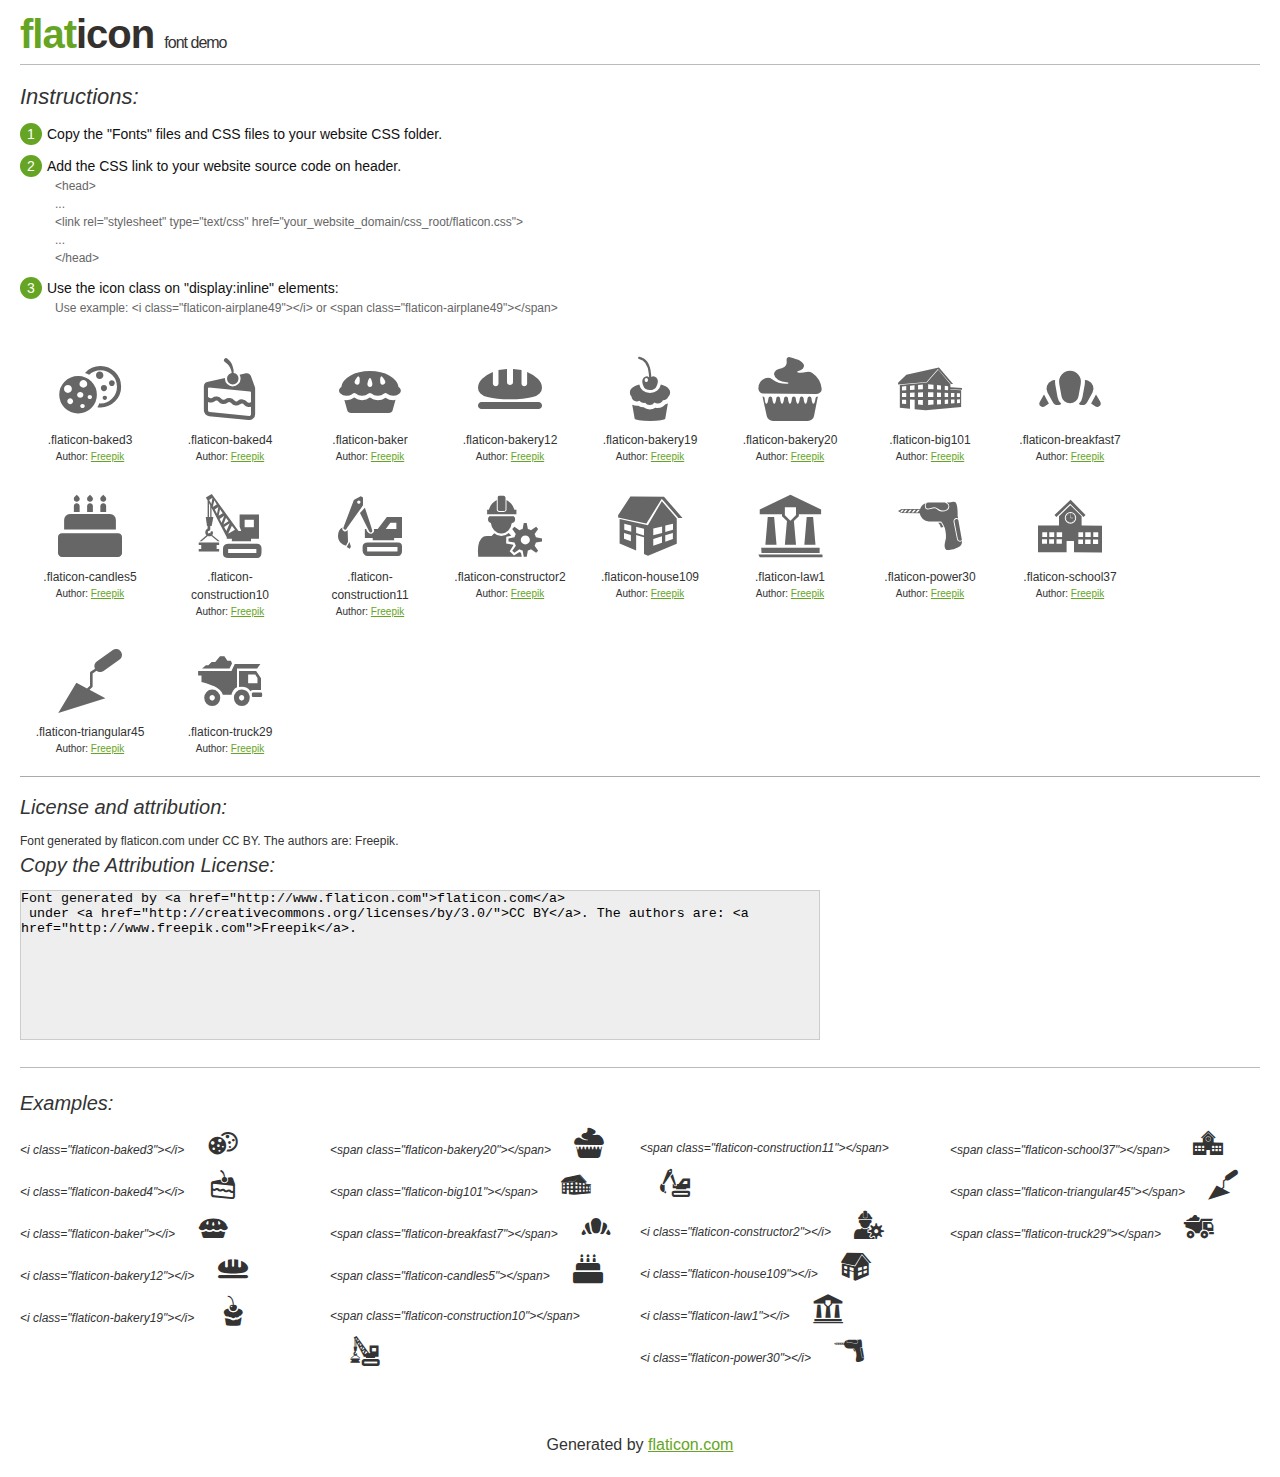
<file: fonts/flaticons/flaticon.html>
<!DOCTYPE html>
<html>

<head>
    <title>Flaticon WebFont</title>
    <link rel="stylesheet" type="text/css" href="../../css/flaticon.css">
    <meta charset="UTF-8">
    <style>
    body {
        font-family: sans-serif;
        line-height: 1.5;
        font-size: 16px;
        padding: 20px;
        color:#333;
    }
    * {
        -moz-box-sizing: border-box;
        -webkit-box-sizing: border-box;
        box-sizing: border-box;
        margin: 0;
        padding: 0;
    }
    [class^="flaticon-"]:before, [class*=" flaticon-"]:before, [class^="flaticon-"]:after, [class*=" flaticon-"]:after {
        font-family: Flaticon;
        font-size: 30px;
        font-style: normal;
        margin-left: 20px;
        color: #333;
    }
    .image p {
		font-size: 12px;
		margin: 0px;
		clear: none;
		width: 300px;
		line-height: 40px;
	}
    .text {
        float: left;
        font-size:14px;
        margin-top: 15px;
    }
    .text ul {
        margin-left:0px;
        color:#111;
        margin-bottom:20px;
    }
    .text .ex {
        font-size:12px;
        color:#666;
        margin-left:35px;
        display:block;
    }
    .text ul li {
        margin-top:10px;
        list-style:none;
    }
    .num {
        background:#66A523;
        color:#fff;
        border-radius:20px;
        padding:1px;
        display:inline-block;
        width:22px;
        height:22px;
        text-align:center;
        margin-right: 5px;
    }
    .text ul strong {
        font-weight:normal;
        color:#000;
    }
    .image {
        width: 280px;
        float: left;
        margin-bottom: 15px;
        margin-right: 30px;
    }
    #glyphs {
        clear: both;
    }
    .image p:nth-child(even) i {
        clear: none;
    }
    .glyph {
        display: inline-block;
        width: 120px;
        margin: 10px;
        text-align: center;
        vertical-align: top;
        background: #FFF;
    }
    .glyph .glyph-icon {
        padding: 10px;
        display: block;
        font-family:"Flaticon";
        font-size: 64px;
        line-height: 1;
    }
    .glyph .glyph-icon:before {
        font-size: 64px;
        color: #666;
        margin-left: 0;
    }
    .class-name {
        font-size: 12px;
    }
    .author-name {
		font-size: 10px;
	}
	a{
		color: #66A523;
	}
    .instructions {
        font-style:italic;
        font-size:22px;
        margin-bottom:10px;
    }
    .iconsuse {
        font-size:22px;
        font-style:italic;
        padding-top:20px;
        margin-top:20px;
        border-top:1px solid #bbb;
    }
    .usetitle {
        margin-bottom: 10px;
        font-size: 20px;
        font-style: italic;
    }
    .class-name:last-child {
        font-size: 10px;
        color:#888;
    }
    .class-name:last-child a {
        font-size: 10px;
        color:#555;
    }
    .class-name:last-child a:hover {
        color:#66A523;
    }
    .glyph > input {
        display: block;
        width: 100px;
        margin: 5px auto;
        text-align: center;
        font-size: 12px;
        cursor: text;
    }
    .glyph > input.icon-input {
        font-family:"Flaticon";
        font-size: 16px;
        margin-bottom: 10px;
    }
    h1.logo {
        font-size: 40px;
        letter-spacing: -1px;
        margin-top: -16px;
        text-transform: lowercase;
        border-bottom:1px solid #bbb;
    }
    h1.logo strong {
        font-size: 16px;
        font-family:sans-serif;
        font-weight:normal;
        color:#333;
    }
    h1.logo a {
        color:#34302d;
        text-decoration: none;
    }
    h1.logo a span {
        color:#66A523;
    }
    #footer {
        padding-top:40px;
        clear:both;
        text-align:center;
    }
    #footer a {
        color:#66A523;
    }
    textarea {
		margin: 0px;
		width: 800px;
		height: 150px;
		border: 1px solid #CCC;
		resize: none;
		background: #EEE;
    }
    .author-link, .attrDiv a{
    	font-size: 12px;
    	color: #333;
    	text-decoration: none;
    }
    .external {
    	display: block;
    }
    .attrDiv {
		font-size: 12px;
	}
    .attribution {
        border-top: 1px solid #AAA;
        margin: 10px 0;
        padding-top: 15px;
    }
    </style>
</head>

<body>
    <header>
        <h1 class="logo">
            <a href="http://www.flaticon.com">
                <span>FLAT</span>ICON</a>
            <strong>Font Demo</strong>
        </h1>
    </header>

    <section class="demo">
        <div class="text">

            <div class="instructions">Instructions:</div>

            <ul>
                <li>
                    <p>
                        <span class="num">1</span>Copy the "Fonts" files and CSS files to your website CSS folder.
                </li>
                <li>
                    <p>
                        <span class="num">2</span>Add the CSS link to your website source code on header.
                        <br />
                        <span class="ex">&lt;head&gt;
                            <br/>...
                            <br/>&lt;link rel="stylesheet" type="text/css" href="your_website_domain/css_root/flaticon.css"&gt;
                            <br/>...
                            <br/>&lt;/head&gt;</span>
                </li>

                <li>
                    <p>
                        <span class="num">3</span>Use the icon class on "display:inline" elements:
                        <br />
                        <span class="ex">Use example: &lt;i class=&quot;flaticon-airplane49&quot;&gt;&lt;/i&gt; or &lt;span class=&quot;flaticon-airplane49&quot;&gt;&lt;/span&gt;</span>
                </li>
            </ul>
        </div>

    </section>

    <section id="glyphs"><div class="glyph">
		<div class="glyph-icon flaticon-baked3"></div>
		<div class="class-name">.flaticon-baked3</div><div class="author-name">Author: <a href="http://www.flaticon.com/free-icon/circular-biscuits_76242">Freepik</a></div></div><div class="glyph">
		<div class="glyph-icon flaticon-baked4"></div>
		<div class="class-name">.flaticon-baked4</div><div class="author-name">Author: <a href="http://www.flaticon.com/free-icon/slice-of-cake_76257">Freepik</a></div></div><div class="glyph">
		<div class="glyph-icon flaticon-baker"></div>
		<div class="class-name">.flaticon-baker</div><div class="author-name">Author: <a href="http://www.flaticon.com/free-icon/cream-pie_76387">Freepik</a></div></div><div class="glyph">
		<div class="glyph-icon flaticon-bakery12"></div>
		<div class="class-name">.flaticon-bakery12</div><div class="author-name">Author: <a href="http://www.flaticon.com/free-icon/loaf-of-bread_68235">Freepik</a></div></div><div class="glyph">
		<div class="glyph-icon flaticon-bakery19"></div>
		<div class="class-name">.flaticon-bakery19</div><div class="author-name">Author: <a href="http://www.flaticon.com/free-icon/cupcake-with-big-cherry_77382">Freepik</a></div></div><div class="glyph">
		<div class="glyph-icon flaticon-bakery20"></div>
		<div class="class-name">.flaticon-bakery20</div><div class="author-name">Author: <a href="http://www.flaticon.com/free-icon/cupcake-dessert_21325">Freepik</a></div></div><div class="glyph">
		<div class="glyph-icon flaticon-big101"></div>
		<div class="class-name">.flaticon-big101</div><div class="author-name">Author: <a href="http://www.flaticon.com/free-icon/big-house-building-of-three-floors_48783">Freepik</a></div></div><div class="glyph">
		<div class="glyph-icon flaticon-breakfast7"></div>
		<div class="class-name">.flaticon-breakfast7</div><div class="author-name">Author: <a href="http://www.flaticon.com/free-icon/big-croissant_76101">Freepik</a></div></div><div class="glyph">
		<div class="glyph-icon flaticon-candles5"></div>
		<div class="class-name">.flaticon-candles5</div><div class="author-name">Author: <a href="http://www.flaticon.com/free-icon/birthday-cake_72195">Freepik</a></div></div><div class="glyph">
		<div class="glyph-icon flaticon-construction10"></div>
		<div class="class-name">.flaticon-construction10</div><div class="author-name">Author: <a href="http://www.flaticon.com/free-icon/construction-tool-vehicle-with-crane-lifting-materials_46405">Freepik</a></div></div><div class="glyph">
		<div class="glyph-icon flaticon-construction11"></div>
		<div class="class-name">.flaticon-construction11</div><div class="author-name">Author: <a href="http://www.flaticon.com/free-icon/construction-vehicle_46420">Freepik</a></div></div><div class="glyph">
		<div class="glyph-icon flaticon-constructor2"></div>
		<div class="class-name">.flaticon-constructor2</div><div class="author-name">Author: <a href="http://www.flaticon.com/free-icon/constructor-with-hat-and-a-gear_46178">Freepik</a></div></div><div class="glyph">
		<div class="glyph-icon flaticon-house109"></div>
		<div class="class-name">.flaticon-house109</div><div class="author-name">Author: <a href="http://www.flaticon.com/free-icon/house_48769">Freepik</a></div></div><div class="glyph">
		<div class="glyph-icon flaticon-law1"></div>
		<div class="class-name">.flaticon-law1</div><div class="author-name">Author: <a href="http://www.flaticon.com/free-icon/law-office_40080">Freepik</a></div></div><div class="glyph">
		<div class="glyph-icon flaticon-power30"></div>
		<div class="class-name">.flaticon-power30</div><div class="author-name">Author: <a href="http://www.flaticon.com/free-icon/power-drill_31391">Freepik</a></div></div><div class="glyph">
		<div class="glyph-icon flaticon-school37"></div>
		<div class="class-name">.flaticon-school37</div><div class="author-name">Author: <a href="http://www.flaticon.com/free-icon/school-building_43517">Freepik</a></div></div><div class="glyph">
		<div class="glyph-icon flaticon-triangular45"></div>
		<div class="class-name">.flaticon-triangular45</div><div class="author-name">Author: <a href="http://www.flaticon.com/free-icon/triangular-small-shovel-tool-for-construction_46301">Freepik</a></div></div><div class="glyph">
		<div class="glyph-icon flaticon-truck29"></div>
		<div class="class-name">.flaticon-truck29</div><div class="author-name">Author: <a href="http://www.flaticon.com/free-icon/truck-transport-with-construction-materials_46349">Freepik</a></div></div></section>

<section class="attribution">

	<div class="usetitle">License and attribution:</div><div class="attrDiv">Font generated by <a href="http://www.flaticon.com">flaticon.com</a>
 under <a href="http://creativecommons.org/licenses/by/3.0/">CC BY</a>. The authors are: <a href="http://www.freepik.com">Freepik</a>.</div><div class="usetitle">Copy the Attribution License:</div>

<textarea onclick="this.focus();this.select();">Font generated by &lt;a href=&quot;http://www.flaticon.com&quot;&gt;flaticon.com&lt;/a&gt;
 under &lt;a href=&quot;http://creativecommons.org/licenses/by/3.0/&quot;&gt;CC BY&lt;/a&gt;. The authors are: &lt;a href=&quot;http://www.freepik.com&quot;&gt;Freepik&lt;/a&gt;.</textarea>

</section>

<section class="iconsuse">
    	<div class="usetitle">Examples:</div>
		<div class="image"><p>&lt;i class=&quot;flaticon-baked3&quot;&gt;&lt;/i&gt; <i class="flaticon-baked3"></i></p><p>&lt;i class=&quot;flaticon-baked4&quot;&gt;&lt;/i&gt; <i class="flaticon-baked4"></i></p><p>&lt;i class=&quot;flaticon-baker&quot;&gt;&lt;/i&gt; <i class="flaticon-baker"></i></p><p>&lt;i class=&quot;flaticon-bakery12&quot;&gt;&lt;/i&gt; <i class="flaticon-bakery12"></i></p><p>&lt;i class=&quot;flaticon-bakery19&quot;&gt;&lt;/i&gt; <i class="flaticon-bakery19"></i></p></div><div class="image"><p>&lt;span class=&quot;flaticon-bakery20&quot;&gt;&lt;/span&gt; <span class="flaticon-bakery20"></span></p><p>&lt;span class=&quot;flaticon-big101&quot;&gt;&lt;/span&gt; <span class="flaticon-big101"></span></p><p>&lt;span class=&quot;flaticon-breakfast7&quot;&gt;&lt;/span&gt; <span class="flaticon-breakfast7"></span></p><p>&lt;span class=&quot;flaticon-candles5&quot;&gt;&lt;/span&gt; <span class="flaticon-candles5"></span></p><p>&lt;span class=&quot;flaticon-construction10&quot;&gt;&lt;/span&gt; <span class="flaticon-construction10"></span></p></div><div class="image"><p>&lt;span class=&quot;flaticon-construction11&quot;&gt;&lt;/span&gt; <span class="flaticon-construction11"></span></p><p>&lt;i class=&quot;flaticon-constructor2&quot;&gt;&lt;/i&gt; <i class="flaticon-constructor2"></i></p><p>&lt;i class=&quot;flaticon-house109&quot;&gt;&lt;/i&gt; <i class="flaticon-house109"></i></p><p>&lt;i class=&quot;flaticon-law1&quot;&gt;&lt;/i&gt; <i class="flaticon-law1"></i></p><p>&lt;i class=&quot;flaticon-power30&quot;&gt;&lt;/i&gt; <i class="flaticon-power30"></i></p></div><div class="image"><p>&lt;span class=&quot;flaticon-school37&quot;&gt;&lt;/span&gt; <span class="flaticon-school37"></span></p><p>&lt;span class=&quot;flaticon-triangular45&quot;&gt;&lt;/span&gt; <span class="flaticon-triangular45"></span></p><p>&lt;span class=&quot;flaticon-truck29&quot;&gt;&lt;/span&gt; <span class="flaticon-truck29"></span></p></div>
</section>
<div id="footer">
    <div>Generated by <a href="http://www.flaticon.com">flaticon.com</a>
    </div>
</div>
	</body>
</html>
</file>
<file: css/flaticon.css>
@font-face {
	font-family: "Flaticon";
	src: url("../fonts/flaticons/flaticon.eot");
	src: url("../fonts/flaticons/flaticon.eot#iefix") format("embedded-opentype"),
	url("../fonts/flaticons/flaticon.woff") format("woff"),
	url("../fonts/flaticons/flaticon.ttf") format("truetype"),
	url("../fonts/flaticons/flaticon.svg") format("svg");
	font-weight: normal;
	font-style: normal;
}
[class^="flaticon-"]:before, [class*=" flaticon-"]:before,
[class^="flaticon-"]:after, [class*=" flaticon-"]:after {   
	font-family: Flaticon;
	font-style: normal;
	line-height: 1;
	display: inline-block;
}
.flaticon-baked3:before {
	content: "\e000";
}
.flaticon-baked4:before {
	content: "\e001";
}
.flaticon-baker:before {
	content: "\e002";
}
.flaticon-bakery12:before {
	content: "\e003";
}
.flaticon-bakery19:before {
	content: "\e004";
}
.flaticon-bakery20:before {
	content: "\e005";
}
.flaticon-big101:before {
	content: "\e006";
}
.flaticon-breakfast7:before {
	content: "\e007";
}
.flaticon-candles5:before {
	content: "\e008";
}
.flaticon-construction10:before {
	content: "\e009";
}
.flaticon-construction11:before {
	content: "\e00a";
}
.flaticon-constructor2:before {
	content: "\e00b";
}
.flaticon-house109:before {
	content: "\e00c";
}
.flaticon-law1:before {
	content: "\e00d";
}
.flaticon-power30:before {
	content: "\e00e";
}
.flaticon-school37:before {
	content: "\e00f";
}
.flaticon-triangular45:before {
	content: "\e010";
}
.flaticon-truck29:before {
	content: "\e011";
}
</file>
